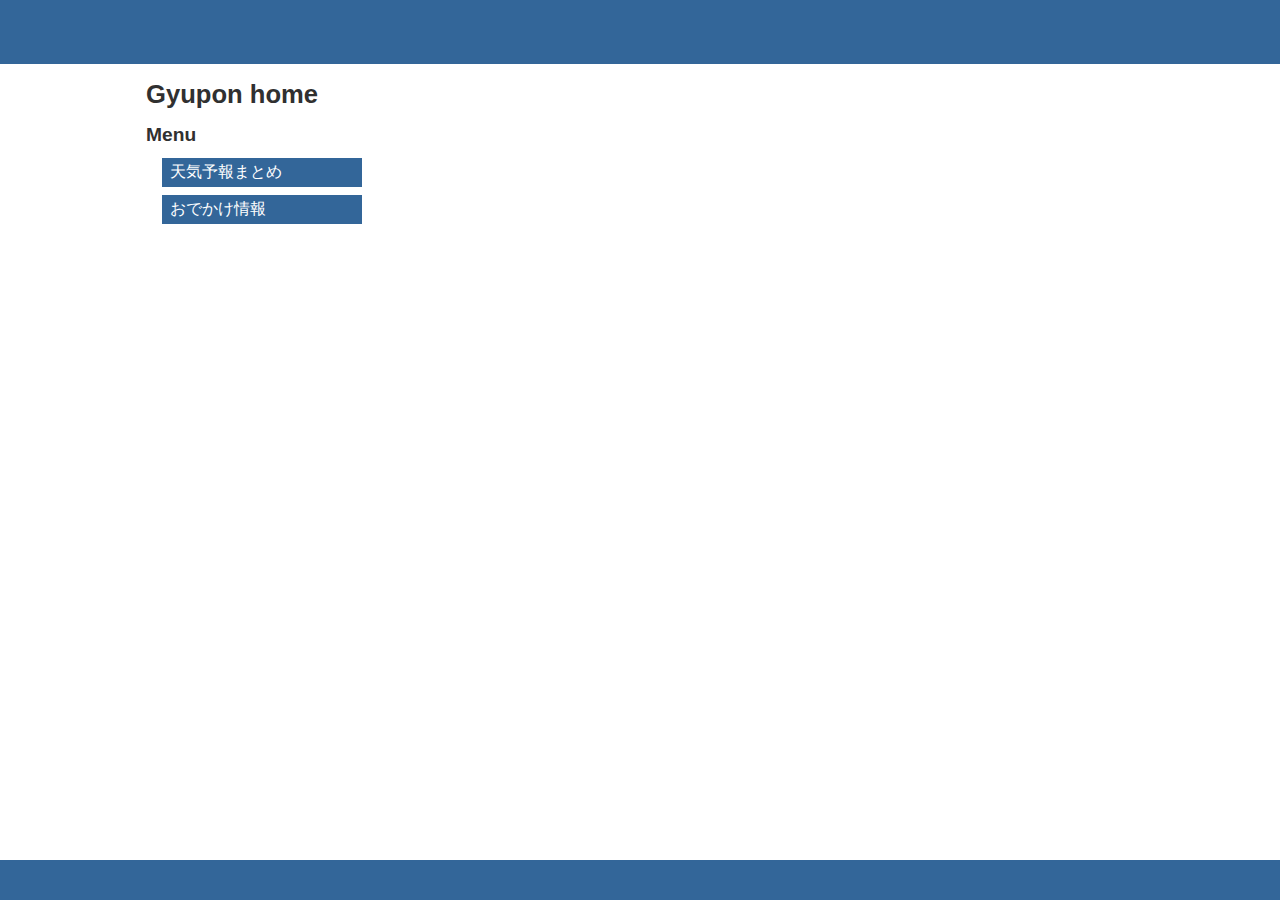
<file: docs/index.html>
<!DOCTYPE html>
<html lang="ja">
	<head>
		<meta charset="utf-8" />
		<meta name="viewport" content="width=device-width, initial-scale=1.0" />
		<link rel="stylesheet" type="text/css" href="css/style.css" />
		<title>お出かけしましょ</title>
	</head>
	<body>
		<div class="header">
			<div class="container">
			</div>
		</div>
		<div class="main">
			<div class="container">
				<h1>Gyupon home</h1>
				<h2>Menu</h2>
				<div class="menu">
					<a href="weathers.html">天気予報まとめ</a>
					<a href="odekake.html">おでかけ情報</a>
				</div>
			</div>
		</div>
		<div class="footer">
			<div class="container">
			</div>
		</div>
	</body>
</html>
</file>
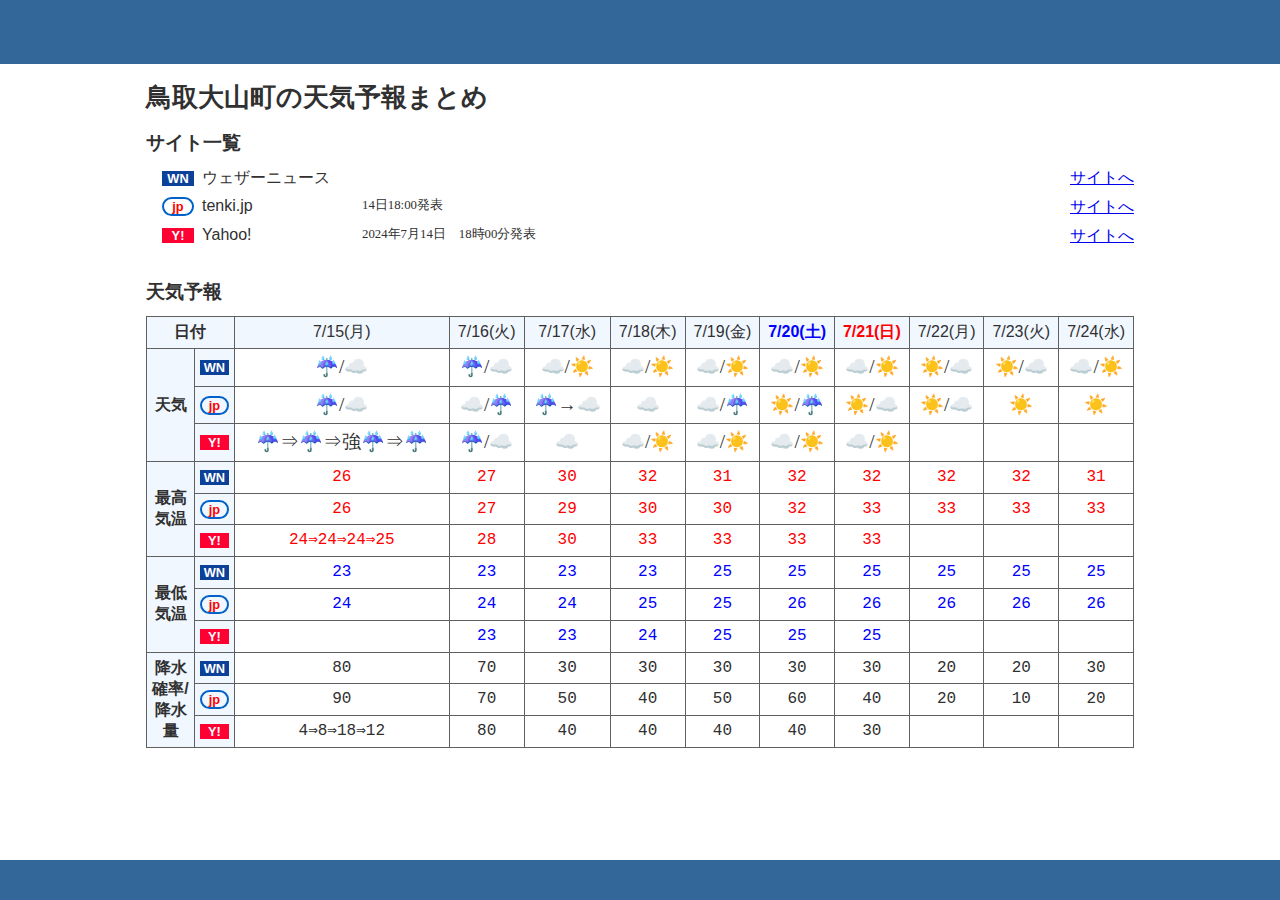
<file: docs/daisen.html>
<!DOCTYPE html>
<html lang="ja">
	<head>
		<meta charset="utf-8">
		<meta name="viewport" content="width=device-width, initial-scale=1.0">
		<link rel="stylesheet" type="text/css" href="css/style.css" />
		<title>天気予報まとめ</title>
	</head>
	<body>
		<div class="header">
			<div class="container">
			</div>
		</div>
		<div class="main">
			<div class="container">
<h1>鳥取大山町の天気予報まとめ</h1><div class="site-list-section"><h2 class="site-list-header">サイト一覧</h2><div class="site-list-body"><div class="site-list-item"><div class="site-name"><span class="site-name-ab" data-site-id="wn">WN</span>ウェザーニュース</div><div class="site-version"></div><a class="site-link" href="https://weathernews.jp/onebox/tenki/tottori/31386/" target="_blank">サイトへ</a></div><div class="site-list-item"><div class="site-name"><span class="site-name-ab" data-site-id="tenkijp">jp</span>tenki.jp</div><div class="site-version">14日18:00発表
</div><a class="site-link" href="https://tenki.jp/forecast/7/34/6920/31386/10days.html" target="_blank">サイトへ</a></div><div class="site-list-item"><div class="site-name"><span class="site-name-ab" data-site-id="yahoo">Y!</span>Yahoo!</div><div class="site-version">2024年7月14日　18時00分発表</div><a class="site-link" href="https://weather.yahoo.co.jp/weather/jp/31/6920/31386.html" target="_blank">サイトへ</a></div></div></div><div class="weather-section"><h2 class="weather-header">天気予報</h2><table class="weather-table"><thead><tr class="weather-date-row"><th colspan="2">日付</th><td data-dow="1">7/15(月)</td><td data-dow="2">7/16(火)</td><td data-dow="3">7/17(水)</td><td data-dow="4">7/18(木)</td><td data-dow="5">7/19(金)</td><td data-dow="6">7/20(土)</td><td data-dow="7">7/21(日)</td><td data-dow="1">7/22(月)</td><td data-dow="2">7/23(火)</td><td data-dow="3">7/24(水)</td></tr></thead><tbody><tr class="weather-row"><th class="span-header" rowspan="3">天気</th><th><div class="site-name-ab" data-site-id="wn">WN</div></th><td>☔/☁</td><td>☔/☁</td><td>☁/☀</td><td>☁/☀</td><td>☁/☀</td><td>☁/☀</td><td>☁/☀</td><td>☀/☁</td><td>☀/☁</td><td>☁/☀</td></tr><tr class="weather-row"><th><div class="site-name-ab" data-site-id="tenkijp">jp</div></th><td>☔/☁</td><td>☁/☔</td><td>☔→☁</td><td>☁</td><td>☁/☔</td><td>☀/☔</td><td>☀/☁</td><td>☀/☁</td><td>☀</td><td>☀</td></tr><tr class="weather-row"><th><div class="site-name-ab" data-site-id="yahoo">Y!</div></th><td>☔⇒☔⇒強☔⇒☔</td><td>☔/☁</td><td>☁</td><td>☁/☀</td><td>☁/☀</td><td>☁/☀</td><td>☁/☀</td><td></td><td></td><td></td></tr><tr class="temp-high-row"><th class="span-header" rowspan="3">最高気温</th><th><div class="site-name-ab" data-site-id="wn">WN</div></th><td>26</td><td>27</td><td>30</td><td>32</td><td>31</td><td>32</td><td>32</td><td>32</td><td>32</td><td>31</td></tr><tr class="temp-high-row"><th><div class="site-name-ab" data-site-id="tenkijp">jp</div></th><td>26</td><td>27</td><td>29</td><td>30</td><td>30</td><td>32</td><td>33</td><td>33</td><td>33</td><td>33</td></tr><tr class="temp-high-row"><th><div class="site-name-ab" data-site-id="yahoo">Y!</div></th><td>24⇒24⇒24⇒25</td><td>28</td><td>30</td><td>33</td><td>33</td><td>33</td><td>33</td><td></td><td></td><td></td></tr><tr class="temp-low-row"><th class="span-header" rowspan="3">最低気温</th><th><div class="site-name-ab" data-site-id="wn">WN</div></th><td>23</td><td>23</td><td>23</td><td>23</td><td>25</td><td>25</td><td>25</td><td>25</td><td>25</td><td>25</td></tr><tr class="temp-low-row"><th><div class="site-name-ab" data-site-id="tenkijp">jp</div></th><td>24</td><td>24</td><td>24</td><td>25</td><td>25</td><td>26</td><td>26</td><td>26</td><td>26</td><td>26</td></tr><tr class="temp-low-row"><th><div class="site-name-ab" data-site-id="yahoo">Y!</div></th><td></td><td>23</td><td>23</td><td>24</td><td>25</td><td>25</td><td>25</td><td></td><td></td><td></td></tr><tr class="rain-row"><th class="span-header" rowspan="3">降水確率/降水量</th><th><div class="site-name-ab" data-site-id="wn">WN</div></th><td>80</td><td>70</td><td>30</td><td>30</td><td>30</td><td>30</td><td>30</td><td>20</td><td>20</td><td>30</td></tr><tr class="rain-row"><th><div class="site-name-ab" data-site-id="tenkijp">jp</div></th><td>90</td><td>70</td><td>50</td><td>40</td><td>50</td><td>60</td><td>40</td><td>20</td><td>10</td><td>20</td></tr><tr class="rain-row"><th><div class="site-name-ab" data-site-id="yahoo">Y!</div></th><td>4⇒8⇒18⇒12</td><td>80</td><td>40</td><td>40</td><td>40</td><td>40</td><td>30</td><td></td><td></td><td></td></tr></tbody></table></div></div></div><div class="footer"><div class="container"></div></div></body></html>
</file>
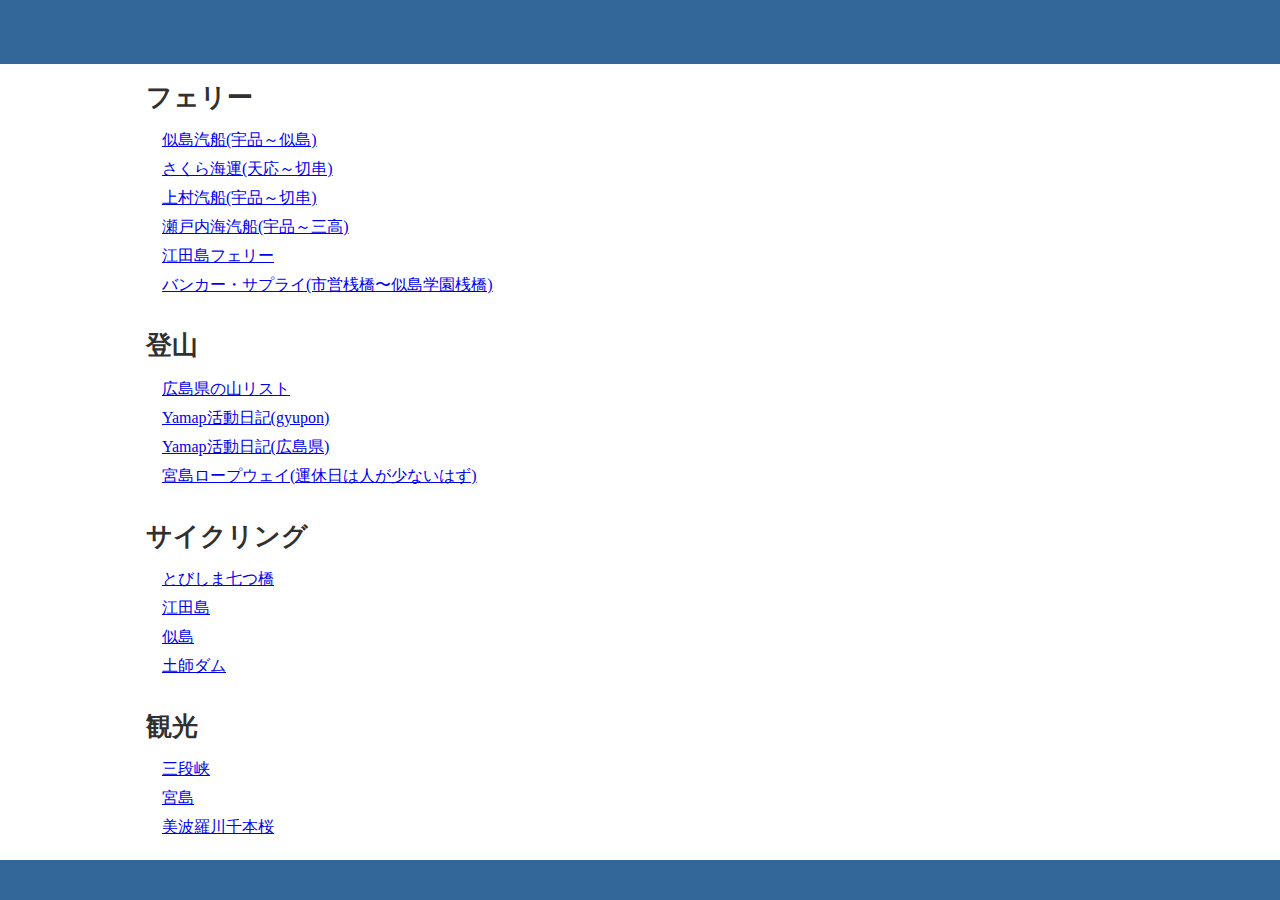
<file: docs/odekake.html>
<!DOCTYPE html>
<html lang="ja">
	<head>
		<meta charset="utf-8" />
		<meta name="viewport" content="width=device-width, initial-scale=1.0" />
		<link rel="stylesheet" type="text/css" href="css/style.css" />
		<title>お出かけ情報</title>
	</head>
	<body>
		<div class="header">
			<div class="container">
			</div>
		</div>
		<div class="main">
			<div class="container">
				<article>
					<h1>フェリー</h1>
					<div class="links">
						<a href="https://ninoshimakisen.jp/time_price" target="_blank">似島汽船(宇品～似島)</a>
						<a href="https://sakurakaiun.jimdofree.com/" target="_blank">さくら海運(天応～切串)</a>
						<a href="http://kamimurakisen.com/jikokuhyou.html" target="_blank">上村汽船(宇品～切串)</a>
						<a href="https://setonaikaikisen.co.jp/kouro/ferry/" target="_blank">瀬戸内海汽船(宇品～三高)</a>
						<a href="https://www.go-etajima.net/etajimaferry_ujina_kirikushi.html" target="_blank">江田島フェリー</a>
						<a href="https://bunker-supply.com/ninoshima/" target="_blank">バンカー・サプライ(市営桟橋〜似島学園桟橋)</a>
					</div>
				</article>
				<article>
					<h1>登山</h1>
					<div class="links">
						<a href="https://gpsoft.github.io/yamar/hiroshima.html" target="_blank">広島県の山リスト</a>
						<a href="https://gpsoft.github.io/yamar/1764261.html" target="_blank">Yamap活動日記(gyupon)</a>
						<a href="https://yamap.com/search/activities?prefecture_names=%E5%BA%83%E5%B3%B6" target="_blank">Yamap活動日記(広島県)</a>
						<a href="https://miyajima-ropeway.info/information/" target="_blank">宮島ロープウェイ(運休日は人が少ないはず)</a>
					</div>
				</article>
				<article>
					<h1>サイクリング</h1>
					<div class="links">
						<a href="https://tobishima7.com/forcyclist/" target="_blank">とびしま七つ橋</a>
						<a href="https://www.city.etajima.hiroshima.jp/cms/files/uploads/saikuringumap.pdf" target="_blank">江田島</a>
						<a href="https://ninoshimakisen.jp/cycling" target="_blank">似島</a>
						<a href="https://yachiyoko.com/cycling/" target="_blank">土師ダム</a>
					</div>
				</article>
				<article>
					<h1>観光</h1>
					<div class="links">
						<a href="https://cs-akiota.or.jp/sandankyo/" target="_blank">三段峡</a>
						<a href="https://www.miyajima.or.jp/course/course.html" target="_blank">宮島</a>
						<a href="https://miwajichiren.com/" target="_blank">美波羅川千本桜</a>
					</div>
				</article>
			</div>
		</div>
		<div class="footer">
			<div class="container">
			</div>
		</div>
	</body>
</html>
</file>
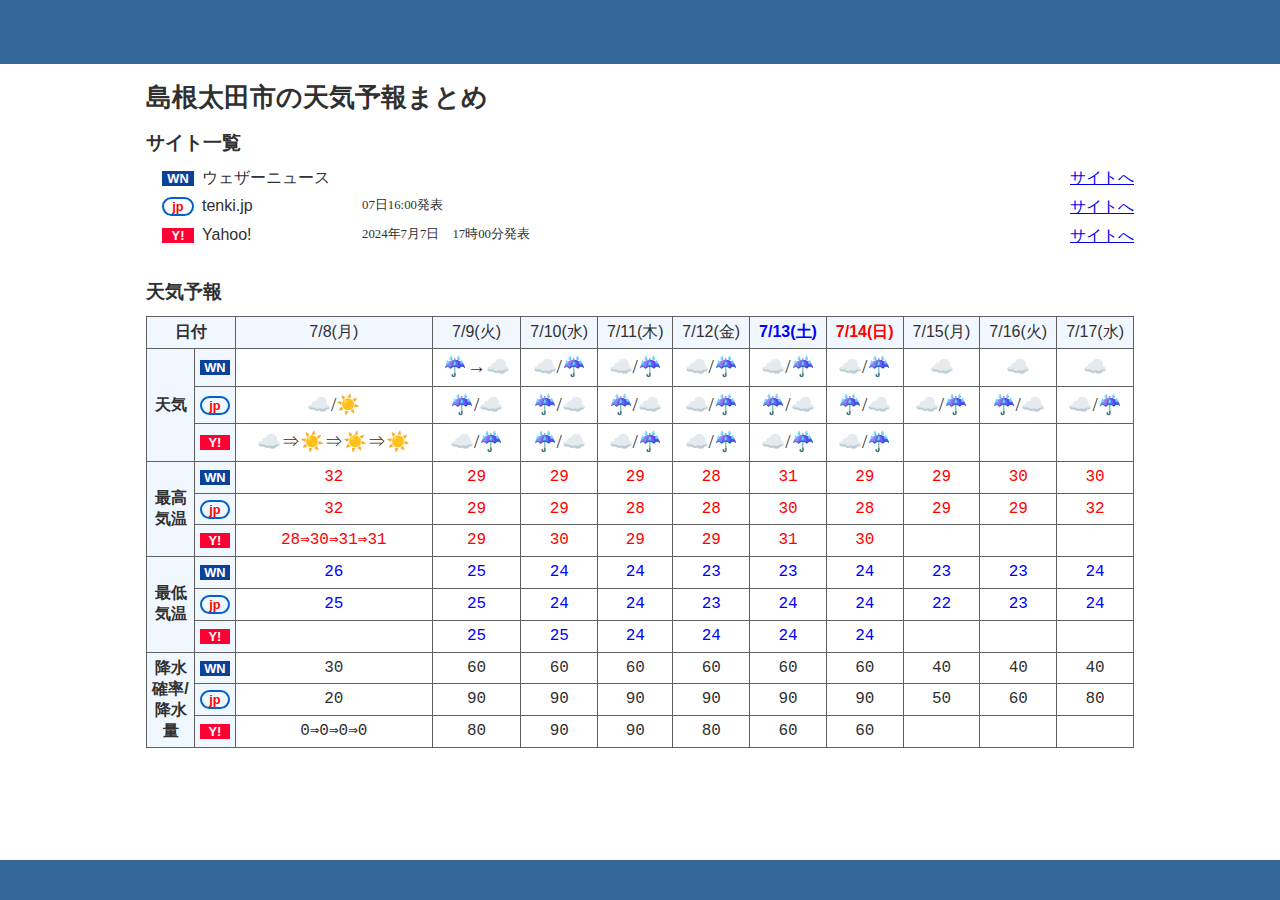
<file: docs/sanbe.html>
<!DOCTYPE html>
<html lang="ja">
	<head>
		<meta charset="utf-8">
		<meta name="viewport" content="width=device-width, initial-scale=1.0">
		<link rel="stylesheet" type="text/css" href="css/style.css" />
		<title>天気予報まとめ</title>
	</head>
	<body>
		<div class="header">
			<div class="container">
			</div>
		</div>
		<div class="main">
			<div class="container">
<h1>島根太田市の天気予報まとめ</h1><div class="site-list-section"><h2 class="site-list-header">サイト一覧</h2><div class="site-list-body"><div class="site-list-item"><div class="site-name"><span class="site-name-ab" data-site-id="wn">WN</span>ウェザーニュース</div><div class="site-version"></div><a class="site-link" href="https://weathernews.jp/onebox/tenki/shimane/32205/" target="_blank">サイトへ</a></div><div class="site-list-item"><div class="site-name"><span class="site-name-ab" data-site-id="tenkijp">jp</span>tenki.jp</div><div class="site-version">07日16:00発表
</div><a class="site-link" href="https://tenki.jp/forecast/7/35/6820/32205/10days.html" target="_blank">サイトへ</a></div><div class="site-list-item"><div class="site-name"><span class="site-name-ab" data-site-id="yahoo">Y!</span>Yahoo!</div><div class="site-version">2024年7月7日　17時00分発表</div><a class="site-link" href="https://weather.yahoo.co.jp/weather/jp/32/6820/32205.html" target="_blank">サイトへ</a></div></div></div><div class="weather-section"><h2 class="weather-header">天気予報</h2><table class="weather-table"><thead><tr class="weather-date-row"><th colspan="2">日付</th><td data-dow="1">7/8(月)</td><td data-dow="2">7/9(火)</td><td data-dow="3">7/10(水)</td><td data-dow="4">7/11(木)</td><td data-dow="5">7/12(金)</td><td data-dow="6">7/13(土)</td><td data-dow="7">7/14(日)</td><td data-dow="1">7/15(月)</td><td data-dow="2">7/16(火)</td><td data-dow="3">7/17(水)</td></tr></thead><tbody><tr class="weather-row"><th class="span-header" rowspan="3">天気</th><th><div class="site-name-ab" data-site-id="wn">WN</div></th><td></td><td>☔→☁</td><td>☁/☔</td><td>☁/☔</td><td>☁/☔</td><td>☁/☔</td><td>☁/☔</td><td>☁</td><td>☁</td><td>☁</td></tr><tr class="weather-row"><th><div class="site-name-ab" data-site-id="tenkijp">jp</div></th><td>☁/☀</td><td>☔/☁</td><td>☔/☁</td><td>☔/☁</td><td>☁/☔</td><td>☔/☁</td><td>☔/☁</td><td>☁/☔</td><td>☔/☁</td><td>☁/☔</td></tr><tr class="weather-row"><th><div class="site-name-ab" data-site-id="yahoo">Y!</div></th><td>☁⇒☀⇒☀⇒☀</td><td>☁/☔</td><td>☔/☁</td><td>☁/☔</td><td>☁/☔</td><td>☁/☔</td><td>☁/☔</td><td></td><td></td><td></td></tr><tr class="temp-high-row"><th class="span-header" rowspan="3">最高気温</th><th><div class="site-name-ab" data-site-id="wn">WN</div></th><td>32</td><td>29</td><td>29</td><td>29</td><td>28</td><td>31</td><td>29</td><td>29</td><td>30</td><td>30</td></tr><tr class="temp-high-row"><th><div class="site-name-ab" data-site-id="tenkijp">jp</div></th><td>32</td><td>29</td><td>29</td><td>28</td><td>28</td><td>30</td><td>28</td><td>29</td><td>29</td><td>32</td></tr><tr class="temp-high-row"><th><div class="site-name-ab" data-site-id="yahoo">Y!</div></th><td>28⇒30⇒31⇒31</td><td>29</td><td>30</td><td>29</td><td>29</td><td>31</td><td>30</td><td></td><td></td><td></td></tr><tr class="temp-low-row"><th class="span-header" rowspan="3">最低気温</th><th><div class="site-name-ab" data-site-id="wn">WN</div></th><td>26</td><td>25</td><td>24</td><td>24</td><td>23</td><td>23</td><td>24</td><td>23</td><td>23</td><td>24</td></tr><tr class="temp-low-row"><th><div class="site-name-ab" data-site-id="tenkijp">jp</div></th><td>25</td><td>25</td><td>24</td><td>24</td><td>23</td><td>24</td><td>24</td><td>22</td><td>23</td><td>24</td></tr><tr class="temp-low-row"><th><div class="site-name-ab" data-site-id="yahoo">Y!</div></th><td></td><td>25</td><td>25</td><td>24</td><td>24</td><td>24</td><td>24</td><td></td><td></td><td></td></tr><tr class="rain-row"><th class="span-header" rowspan="3">降水確率/降水量</th><th><div class="site-name-ab" data-site-id="wn">WN</div></th><td>30</td><td>60</td><td>60</td><td>60</td><td>60</td><td>60</td><td>60</td><td>40</td><td>40</td><td>40</td></tr><tr class="rain-row"><th><div class="site-name-ab" data-site-id="tenkijp">jp</div></th><td>20</td><td>90</td><td>90</td><td>90</td><td>90</td><td>90</td><td>90</td><td>50</td><td>60</td><td>80</td></tr><tr class="rain-row"><th><div class="site-name-ab" data-site-id="yahoo">Y!</div></th><td>0⇒0⇒0⇒0</td><td>80</td><td>90</td><td>90</td><td>80</td><td>60</td><td>60</td><td></td><td></td><td></td></tr></tbody></table></div></div></div><div class="footer"><div class="container"></div></div></body></html>
</file>
<file: docs/css/style.css>
* {
	box-sizing: border-box;
}

*:before, *:after {
	box-sizing: inherit;
}

body, h1, h2, h3, h4, p,
ul, ol, li, dd, dl, dt {
	margin: 0;
	padding: 0;
}

body {
	font-family: serif;
	font-size: 1rem;
	min-height: 100dvh;
	color: #303030;
}

img {
	max-width: 100%;
}

h1 {
	font-size: 1.6rem;
}
h2, h3 {
	font-size: 1.2rem;
}
h1, h2, h3 {
	margin-bottom: 0.6em;
	font-family: sans-serif;
}




body {
	display: flex;
	flex-direction: column;
}
body > .header {
	flex: 0 0 64px;
}
body > .main {
	flex: 1 1 auto;
}
body > .footer {
	flex: 0 0 40px;
}

.main {
	overflow-x: auto;
}

.header, .footer {
	background-color: hsl(210, 50%, 40%);
}

.container {
	max-width: 1020px;
	margin: 0 auto;
	padding: 1em;
}
.main .container {
	min-width: 800px;
}

article {
}
article + article {
	margin-top: 32px;
}

.menu {
	margin-left: 1em;
	width: 200px;
	display: flex;
	flex-direction: column;
	gap: 8px;
}
.menu a {
	font-family: sans-serif;
	text-decoration: none;
	color: #fff;
	background-color: hsl(210, 50%, 40%);
	padding: 4px 8px;
	width: 100%;
}
.menu a:hover {
	background-color: hsl(210, 50%, 50%);
}

.links {
	margin-left: 1em;
	display: flex;
	flex-direction: column;
	align-items: start;
	gap: 8px;
}

.area-list {
	width: 340px;
}
.area-link {
	display: flex;
	justify-content: space-between;

	font-family: sans-serif;
	text-decoration: none;
	color: hsl(210, 50%, 40%);
}
.area-link + .area-link {
	margin-top: 12px;
}
.area-link .area-name {
	font-weight: bold;
}

.site-list-section {
	margin-bottom: 32px;
}
.site-list-header {
}
.site-list-body {
	margin-left: 1em;
}
.site-list-item {
	display: flex;
}
.site-list-item + .site-list-item {
	margin-top: 8px;
}
.site-name {
	flex-grow: 1;
	max-width: 200px;

	font-family: sans-serif;
}
.site-list-item .site-name-ab {
	display: inline-block;
	width: 2.5em;
	margin-right: 8px;
}
.site-name-ab {
	text-align: center;
	font-weight: bold;
	font-size: 0.8em;
}
.site-name-ab[data-site-id='wn'] {
	background-color: #0c419a;
	color: #fff;
}
.site-name-ab[data-site-id='tenkijp'] {
	border: 2px solid #0061ca;
	border-radius: 20px;
	color: #ff0000;
}
.site-name-ab[data-site-id='yahoo'] {
	background-color: #ff0033;
	color: #fff;
}
.site-name-ab[data-site-id='tenkura'] {
	border: 1px solid #888888;
}
.weather-table .site-name-ab {
	margin: 0 4px;
}
.site-version {
	flex-grow: 1;
	font-size: 0.8em;
	text-align: left;
}
.site-link {
	flex: 0 0 auto;
}

.weather-section {
}
.weather-header {
}
.weather-table {
	width: 100%;
	border-collapse: collapse;
}
.weather-table,
.weather-table th,
.weather-table td {
	border: 1px solid #606060;
}
.weather-table td {
	line-height: 1.8;
}
.weather-table th,
.weather-table td {
	text-align: center;
}
.weather-table th,
.weather-table .weather-date-row td {
	font-family: sans-serif;
	background-color: hsl(210, 100%, 97%);
}
.weather-table th.span-header {
	width: 3em;
}
.weather-date-row td[data-dow='6'] {
	color: blue;
	font-weight: bold;
}
.weather-date-row td[data-dow='7'] {
	color: red;
	font-weight: bold;
}
.weather-row td {
	font-family: "apple color emoji", "segoe ui emoji", "noto color emoji", "android emoji", "emojisymbols", "emojione mozilla", "twemoji mozilla", "segoe ui symbol";
	font-size: 1.2em;
}
.weather-table .temp-high-row td,
.weather-table .temp-low-row td,
.weather-table .rain-row td {
	font-family: ui-monospace, "Menlo", "Monaco", "Consolas", "Liberation Mono", "Courier New", monospace;
}
.weather-table .temp-high-row td {
	color: red;
}
.weather-table .temp-low-row td {
	color: blue;
}
</file>
